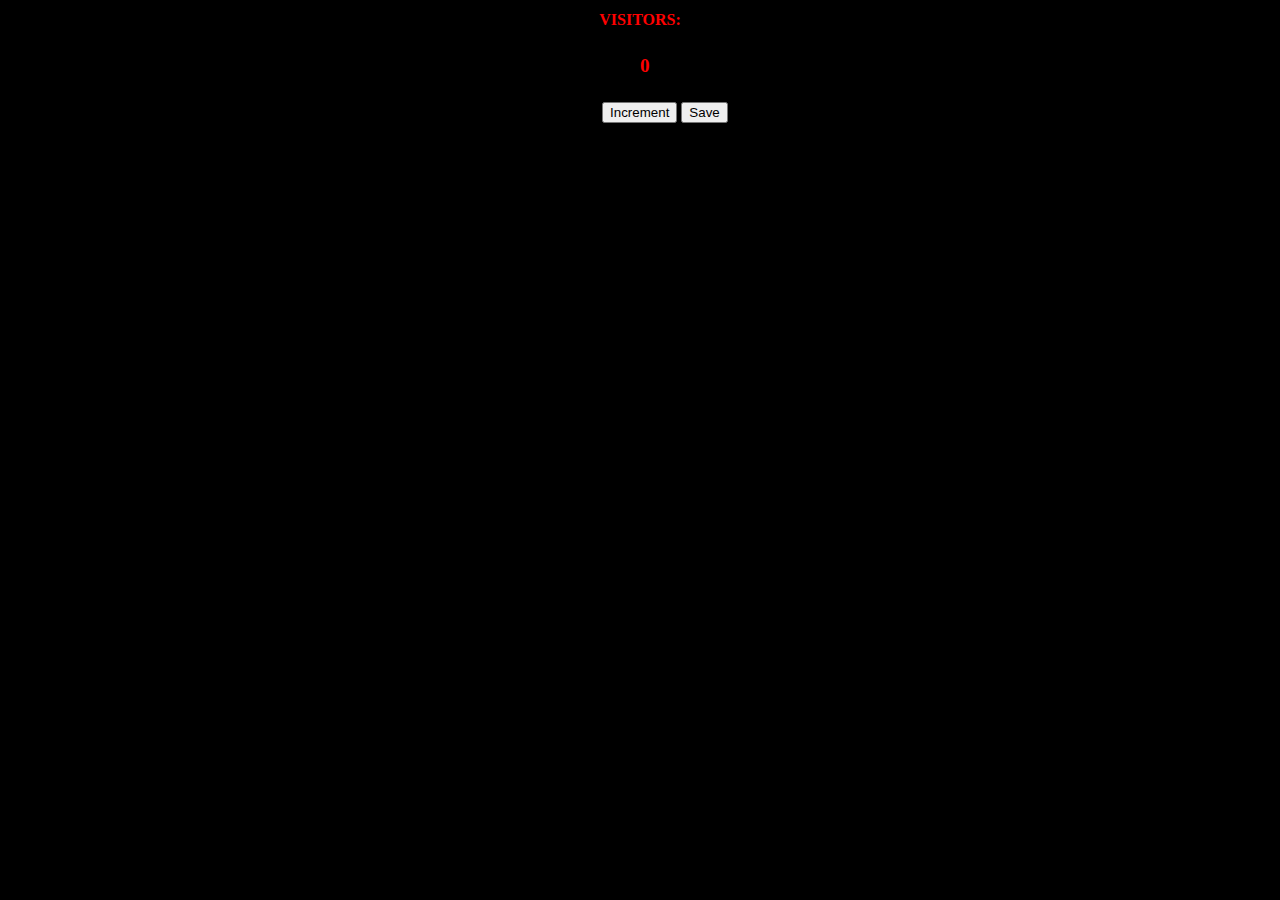
<file: People counter/index.html>
<html>

<head>
    <link rel="stylesheet" href="index.css">
</head>

<body>
    <h4 class="title">VISITORS: </h4>

    <div class="increment">
        <h4 id="hello">0</h4>
        <h4 id="save"></h4>
    </div>
    <div class="btn">
        <button id="increment-btn" onclick="increment()">Increment</button>
        <button id="save-btn" onclick="save()">Save</button>
    </div>
    <div class="btn">

    </div>
</body>
<script src="index.js"></script>

</html>
</file>
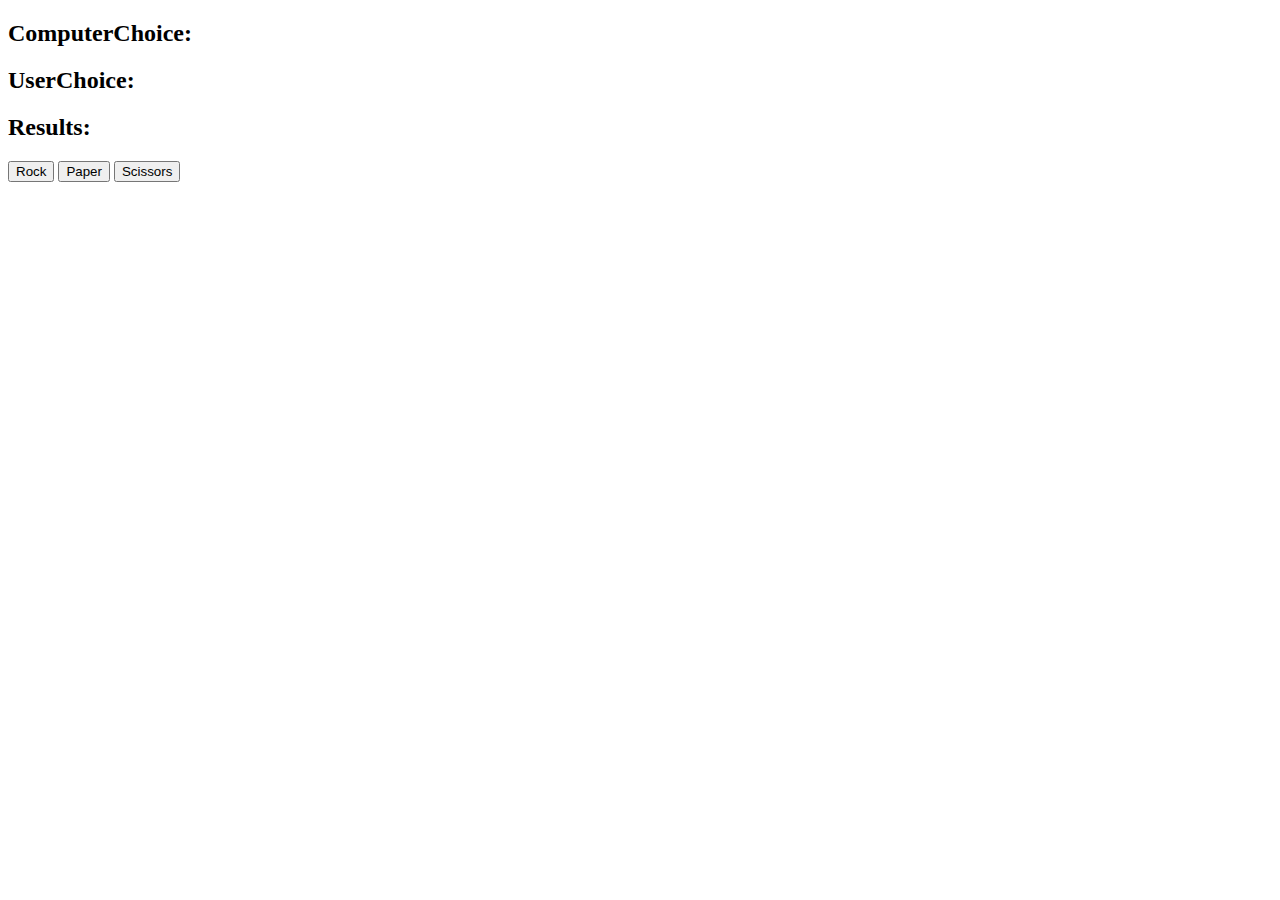
<file: Rock Paper Scissors/index.html>
<!DOCTYPE html>
<html>

<head>

</head>

<body>
    <h2>ComputerChoice: <span id="computer-choice"></span></h2>
    <h2>UserChoice: <span id="user-choice"></span></h2>
    <h2>Results: <span id="results"></span></h2>

    <button id="rock">Rock</button>
    <button id="paper">Paper</button>
    <button id="scissors">Scissors</button>

    <script src="index.js "></script>
</body>

</html>
</file>
<file: People counter/index.css>
body {
    background: #000;
}

h4 {
    color: red;
}

.title {
    text-align: center;
    padding-top: 3px;
}

.increment {
    padding-left: 50%;
    font-size: larger;
}

.btn {
    padding-left: 47%;
    color: red;
}
</file>
